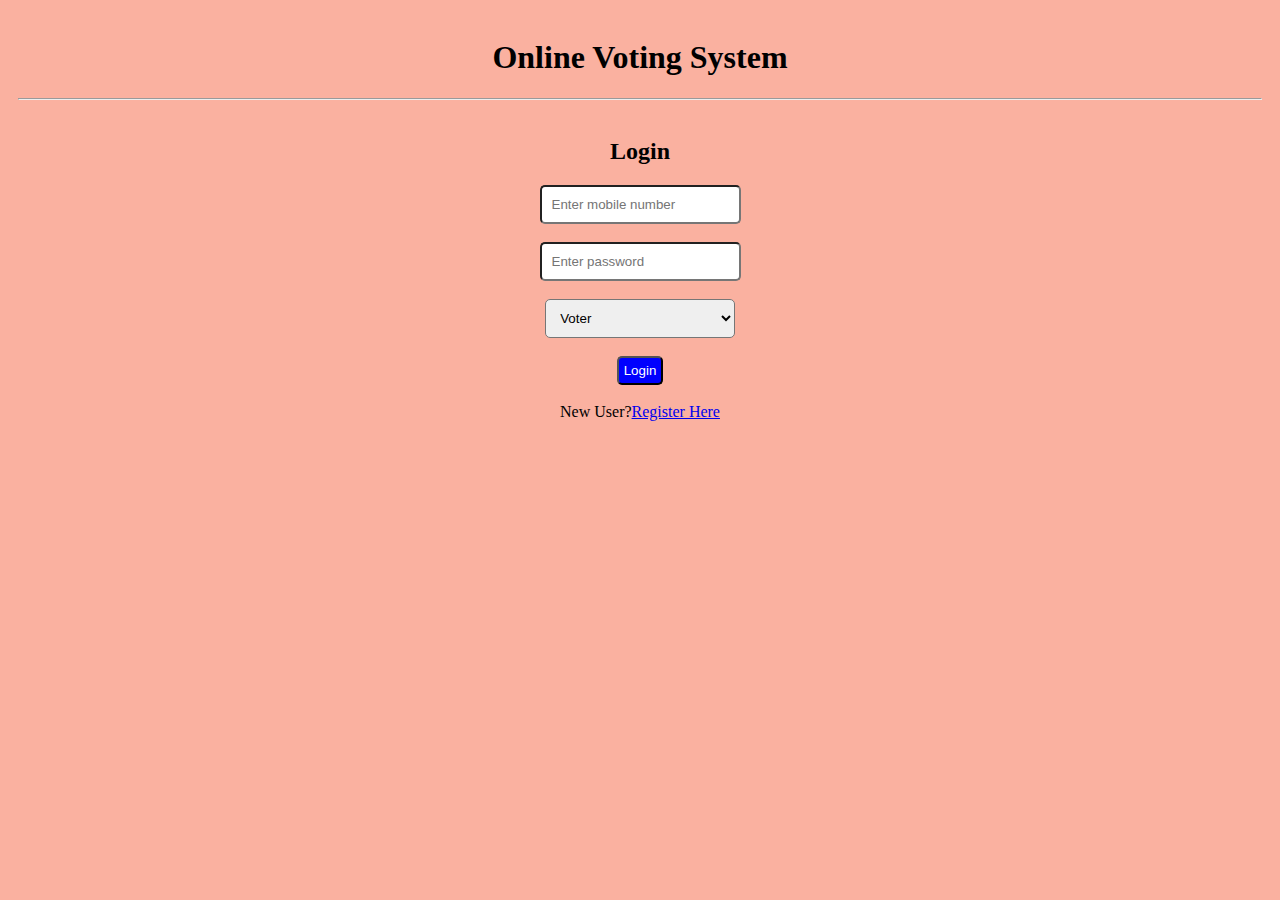
<file: ONLINE_VOTING_SYSTEM/index.html>
<html>

    <head>
        <title>OnlineVoting</title>
        <link rel="stylesheet" href="css/stylesheet.css">
    </head>
    <body>
        <center>
        <div id="headersection">
            <h1>Online Voting System</h1>
            <hr>
        </div>
        <div id="bodysection">
            <form action="api/login.php" method="POST">
                <h2>Login</h2>
                <input type="number" name="mobile" placeholder="Enter mobile number"><br><br>
                <input type="text" name="password" placeholder="Enter password"><br><br>
                <select id="dropbox" name="role" >
                    <option value="1">Voter</option>
                    <option value="2">Group</option>
                </select><br><br>
                <button id="loginbt" type="submit">Login</button><br><br>
                New User?<a href="routes/register.html">Register Here</a>
            </form>
        </div>
        </center>
    </body>
       


</html
</file>
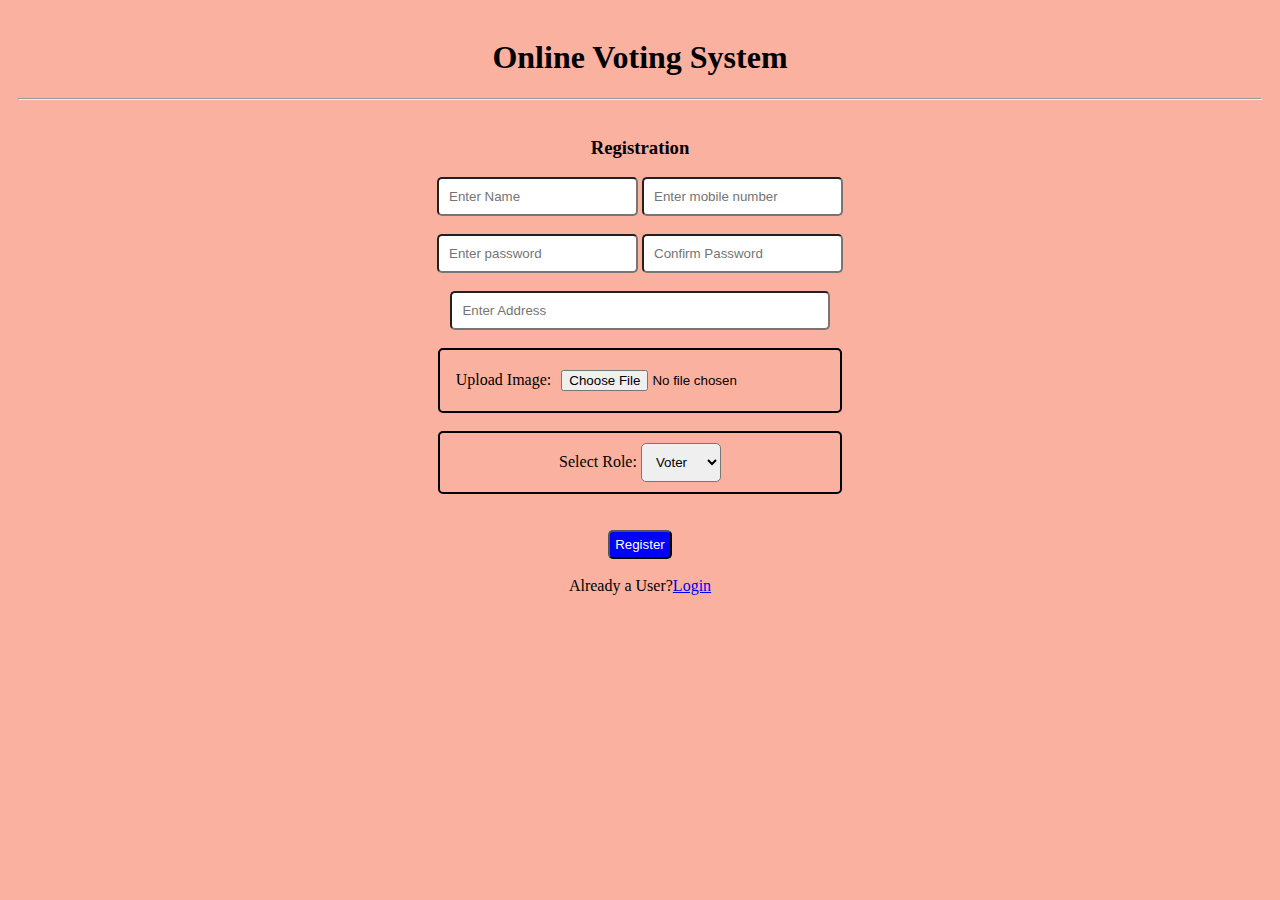
<file: ONLINE_VOTING_SYSTEM/routes/register.html>
<html>
    <head>

        <title>OnlineVoting:Registration</title>
        <link rel="stylesheet" href="../css/stylesheet.css">

    </head>
    <body>
        <style>
            #address{
                width:30%
                
            }
            #imagepart{
                border:2px solid black;
                border-radius:5px;
                padding:10px;
                width:30%
            }
            #role{
                border:2px solid black;
                border-radius:5px;
                padding:10px;
                width:30%
            }
            #role select{
                border-radius:5px;
                padding:10px;
            }

        </style>
        <center>
        <div id="headersection">
         <h1>Online Voting System</h1>
         <hr>
         </div>
         <div id="bodysection">
         <h3>Registration</h3>
         <form action="../api/register.php" method="POST" enctype="multipart/form-data">
            <input type="text" name ="Name" placeholder="Enter Name">
            <input type="number" name ="Mobile"placeholder="Enter mobile number"><br><br>
            <input type="password" name ="password"placeholder="Enter password">
            <input type="password" name ="cpassword"placeholder="Confirm Password"><br><br>
            <input id="address" type="text" name ="address"placeholder="Enter Address"><br><br>
           
            <div id="imagepart">
            Upload Image:<input type="file" name ="image">
            </div><br>     
            <div id="role">    
             Select Role: <select  name="role">
                <option value="1">Voter</option>
                <option value="2">Group</option>
            </select>
            </div><br><br>
            
            <button style=" padding:5px;
                            border-radius:5px;
                            background-color:blue;
                            color:white;">
            Register</button><br><br>
            Already a User?<a href="../index.html">Login</a>
        </form>
        </div>
    </center>
    </body>



</html>
</file>
<file: ONLINE_VOTING_SYSTEM/css/stylesheet.css>
body{
    
    background-color:#fab1a0;
}
#headersection{
    padding:10px;
}

#headersection h1{
    font-family:cursive
}

input{
    padding:10px;
    border-radius:5px;
    
}
#dropbox{
    padding:10px;
    border-radius:5px;
    width: 15%
    
}
#loginbt{
    padding:5px;
    border-radius:5px;
    background-color:blue;
    color:white;
    
}
</file>
